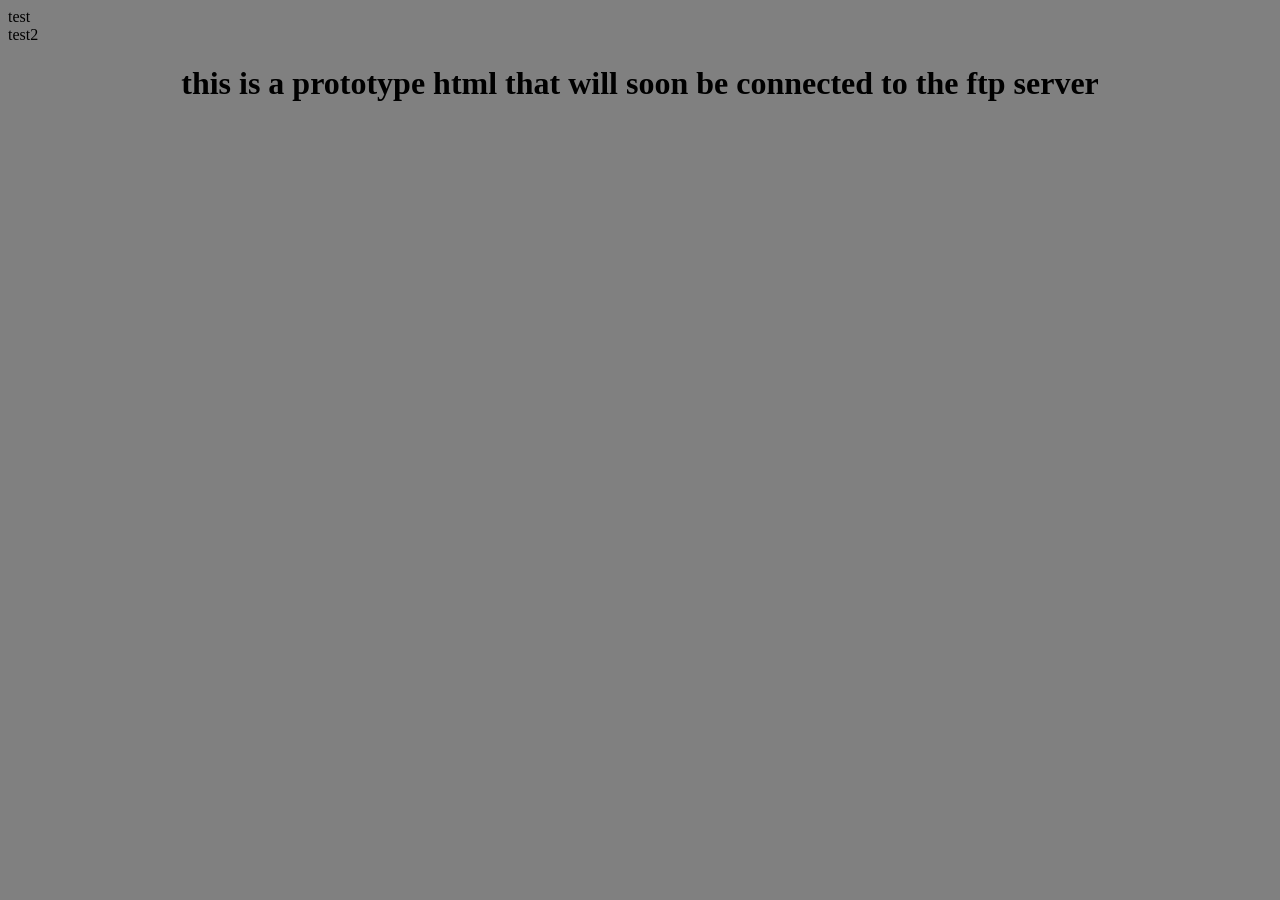
<file: index.html>
<!DOCTYPE html>
<html lang="en">
<head>
    <meta charset="UTF-8">
    <meta name="viewport" content="width=device-width, initial-scale=1.0">
    <title>Buildverse</title>
</head>
<body>
    <div id = "variable">Welcome to Buildverse!</div>
    <input value="Beta key" id = "button1" type="button">
    <input value="Log in" id = "button2" type="button">
    <div id = "test2">lollolololoololololol</div>
<script src="main.js"></script>   
<center><h1>this is a prototype html that will soon be connected to the ftp server</h1></center> 
</body>
</html>
</file>
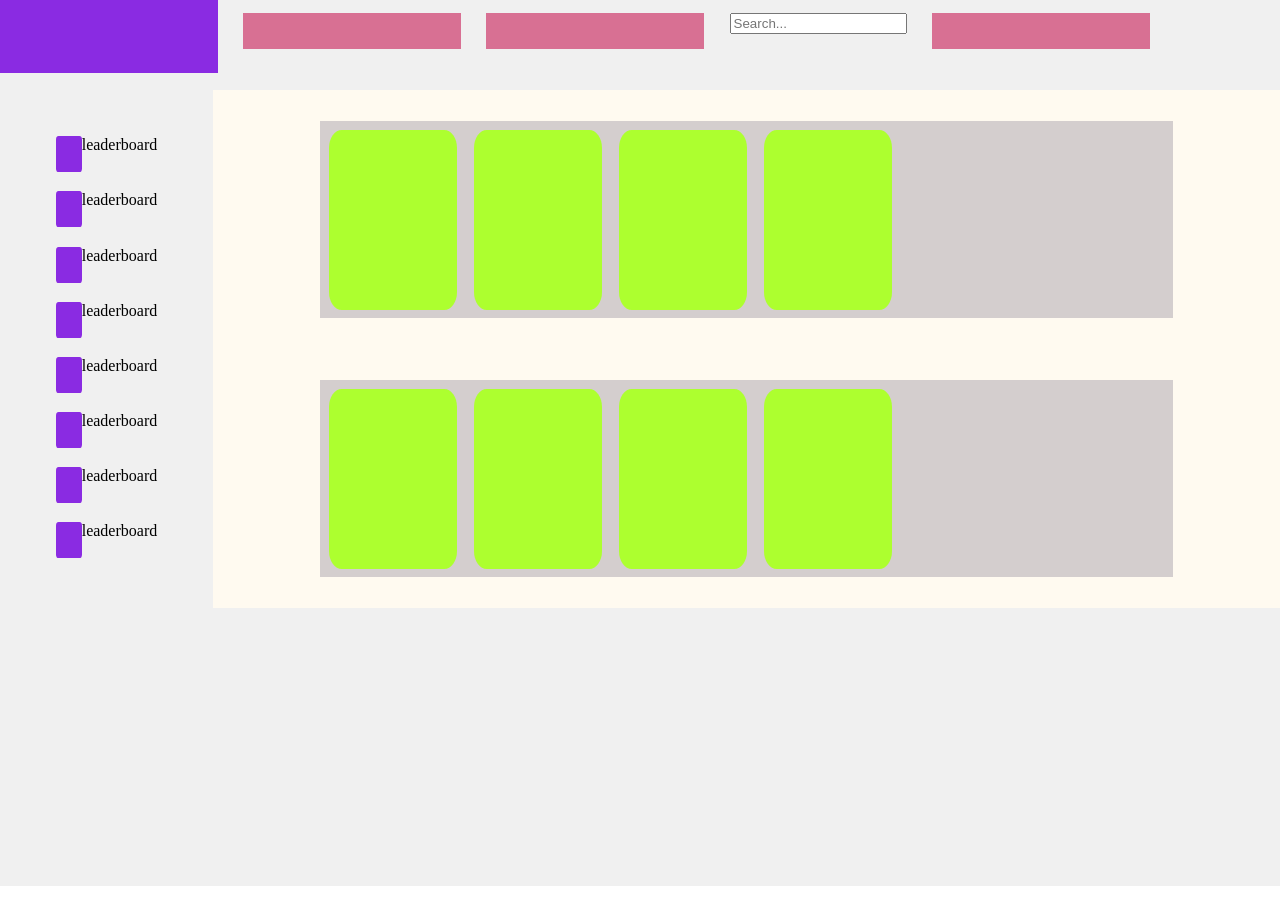
<file: project/index.html>
<!DOCTYPE html>
<html lang="en">
<head>
    <meta charset="UTF-8">
    <meta name="viewport" content="width=device-width, initial-scale=1.0">
    <title>Document</title>
    <link rel="stylesheet" href="style.css">
</head>
<body>
<div class="logo_container">
    <div class="nav_container_logo"></div>
    <div class="header"></div>
    <div class="header"></div>
    <div class="search"><input type="search" placeholder="Search..."></div>
    <div class="header"></div>
</div>
    <div class="container">
        <div class="nav_container">
            <div class="list_nav_container">
                <div class="nav_elem_container">
                    <div class="icon_nav_elem_container"></div>
                    <div class="title_nav_elem_container">leaderboard</div>
                </div>
                <div class="nav_elem_container">
                    <div class="icon_nav_elem_container"></div>
                    <div class="title_nav_elem_container">leaderboard</div>
                </div>
                <div class="nav_elem_container">
                    <div class="icon_nav_elem_container"></div>
                    <div class="title_nav_elem_container">leaderboard</div>
                </div>
                <div class="nav_elem_container">
                    <div class="icon_nav_elem_container"></div>
                    <div class="title_nav_elem_container">leaderboard</div>
                </div>
                <div class="nav_elem_container">
                    <div class="icon_nav_elem_container"></div>
                    <div class="title_nav_elem_container">leaderboard</div>
                </div>
                <div class="nav_elem_container">
                    <div class="icon_nav_elem_container"></div>
                    <div class="title_nav_elem_container">leaderboard</div>
                </div>
                <div class="nav_elem_container">
                    <div class="icon_nav_elem_container"></div>
                    <div class="title_nav_elem_container">leaderboard</div>
                </div>
                <div class="nav_elem_container">
                    <div class="icon_nav_elem_container"></div>
                    <div class="title_nav_elem_container">leaderboard</div>
                </div>
            </div>
        </div>
        <div class="main_container">
            <div class="line">
               <div class="small-box">

               </div>
                <div class="small-box">

                </div>
                <div class="small-box">

                </div>
                <div class="small-box">

                </div>
            </div>
            <div class="line">
                <div class="small-box">

               </div>
                <div class="small-box">

                </div>
                <div class="small-box">

                </div>
                <div class="small-box">

                </div>
                </div>
            </div>
        </div>
    </div>
</body>
</html>
</file>
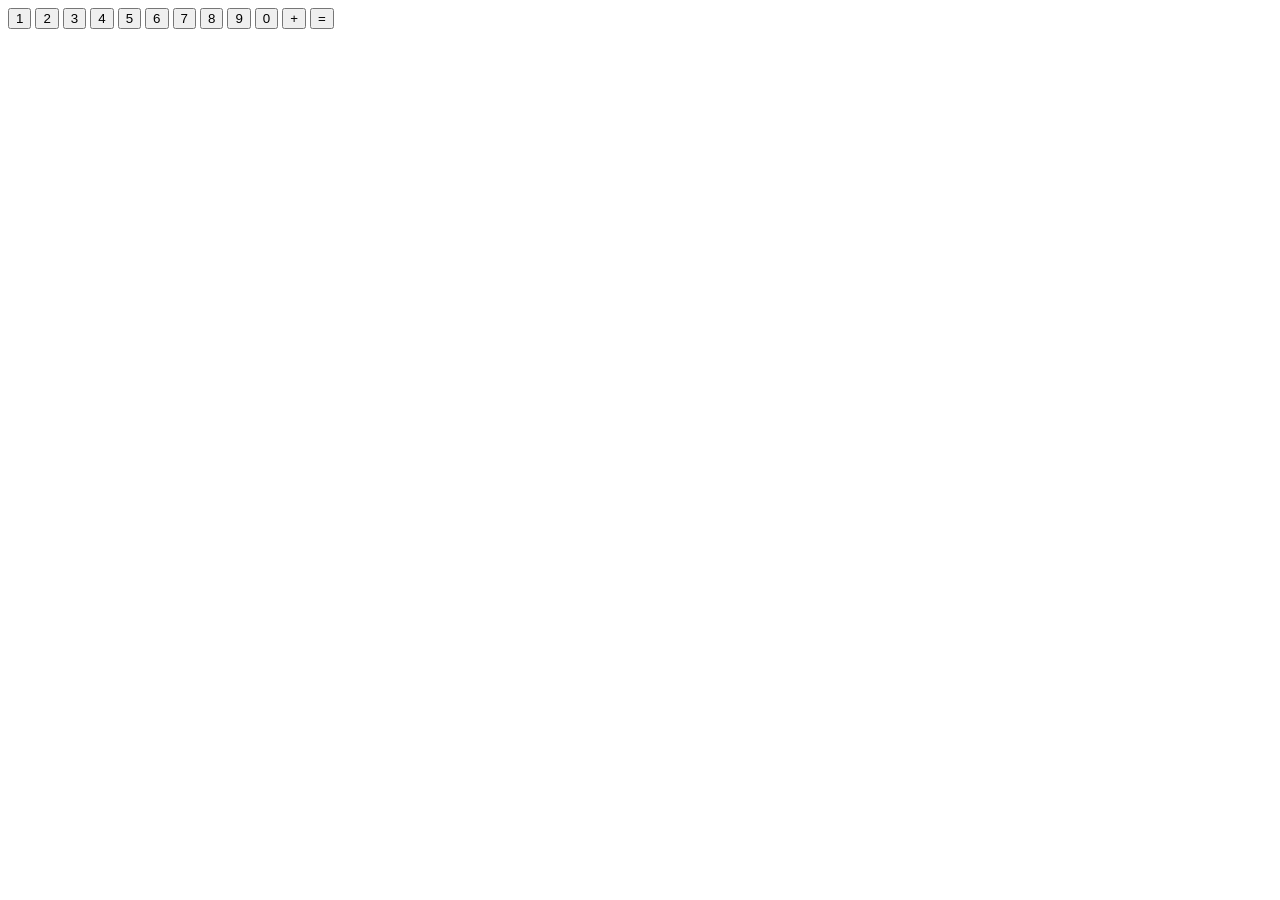
<file: calc.html>
<!DOCTYPE html>
<html lang="en">
<head>
    <meta charset="UTF-8">
    <meta name="viewport" content="width=, initial-scale=1.0">
    <title>Document</title>
</head>
<body>
    <div id = 'Display'></div>
    <button id = 'button1'>1</button>
    <button id = 'button2'>2</button>
    <button id = 'button3'>3</button>
    <button id = 'button4'>4</button>
    <button id = 'button5'>5</button>
    <button id = 'button6'>6</button>
    <button id = 'button7'>7</button>
    <button id = 'button8'>8</button>
    <button id = 'button9'>9</button>
    <button id = 'button0'>0</button>
    <button id = 'plusbutton'>+</button>
    <button id = 'equalbutton'>=</button>
    <script src = '2.js'></script>
</body>
</html>
</file>
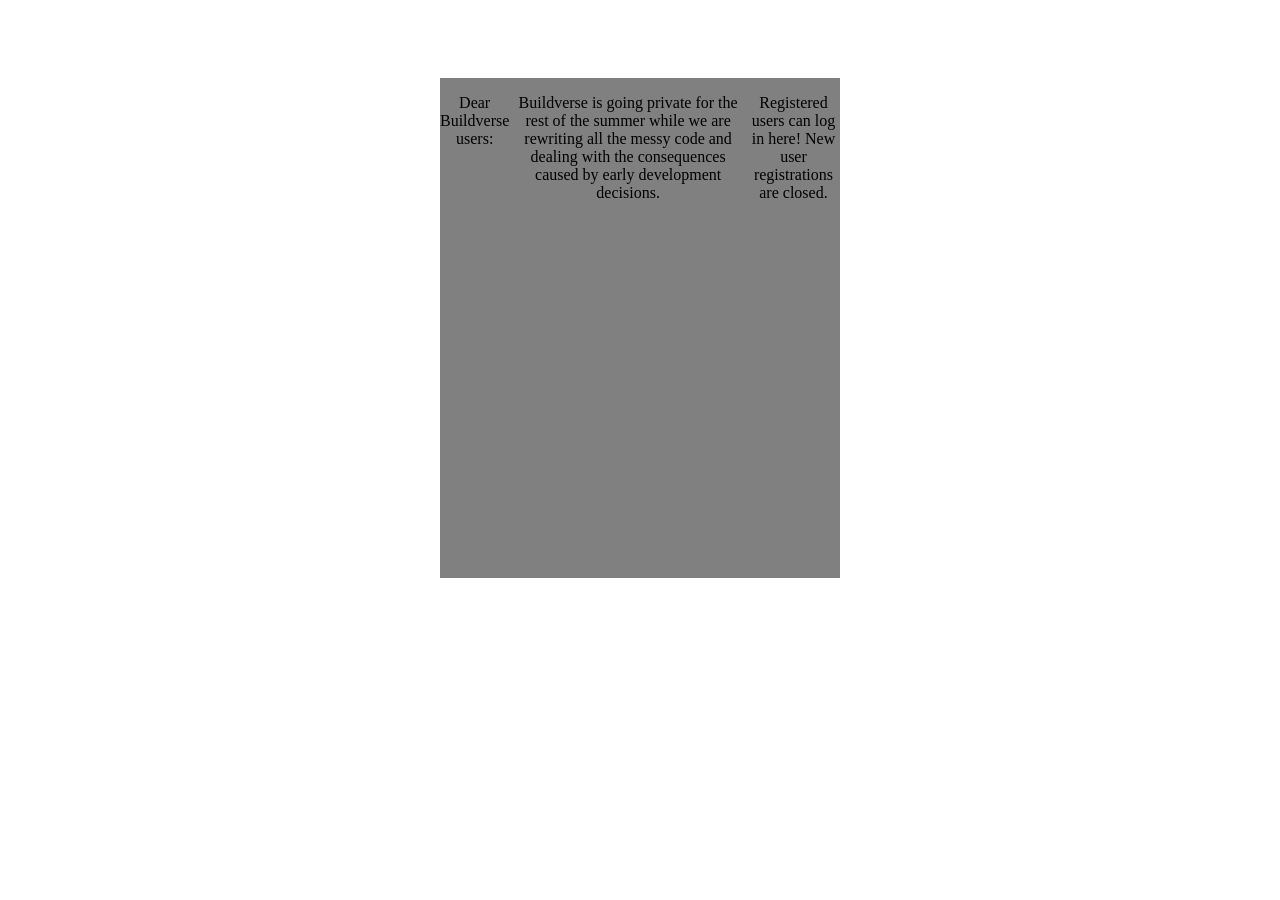
<file: flex.html>
<!DOCTYPE html>
<html lang="en">
<head>
    <meta charset="UTF-8">
    <meta name="viewport" content="width=device-width, initial-scale=1.0">
    <title>Document</title>
    <link rel="stylesheet" href="flex.css">
</head>
<body>
    <div class="block"> 
        <p>Dear Buildverse users:</p>
        <p>Buildverse is going private for the rest of the summer while we are rewriting all the messy code and dealing with the consequences caused by early development decisions.</p>
        <p>Registered users can log in <a href="login.aspx">here</a>! New user registrations are closed.</p>
    </div>
</body>
</html>
</file>
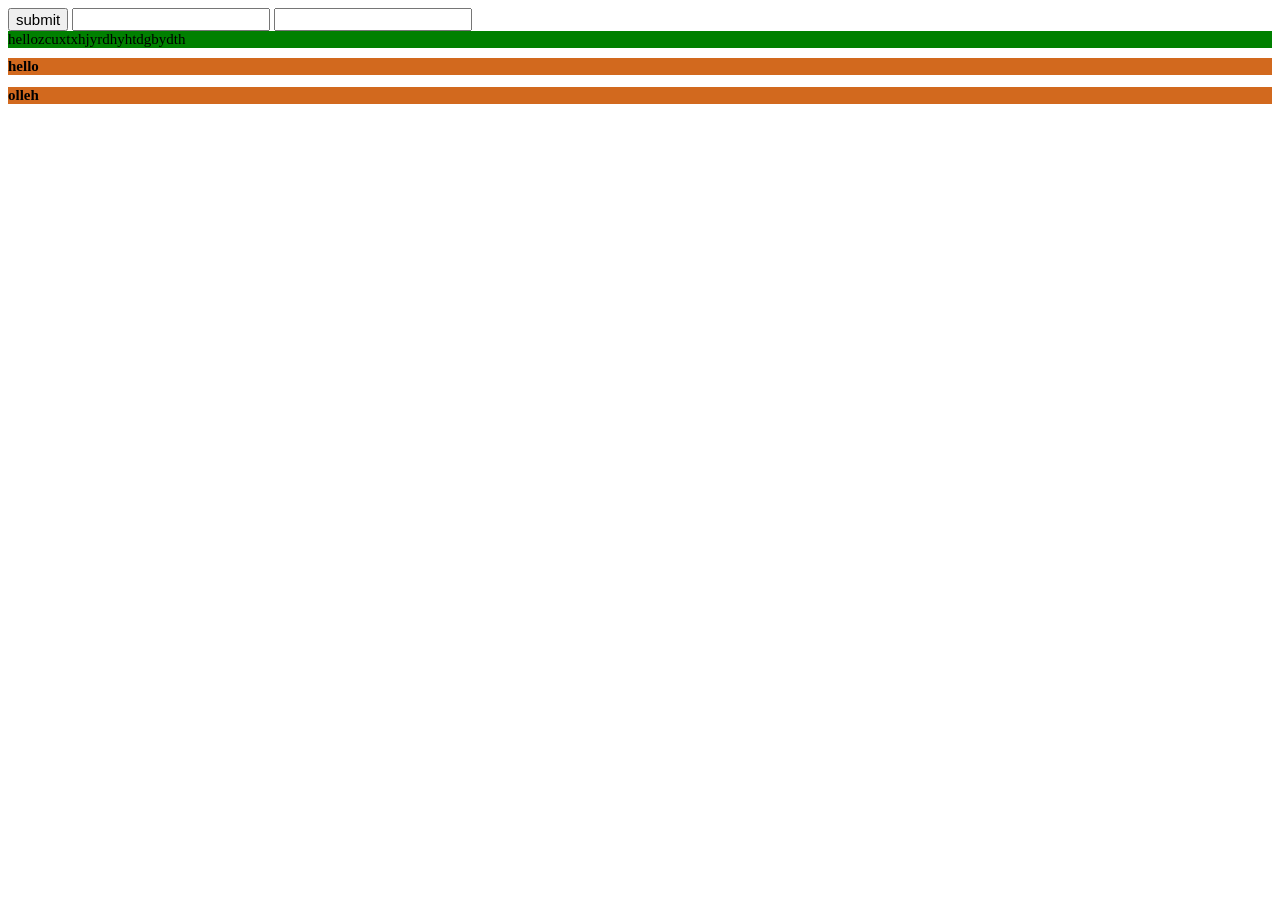
<file: form.html>
<!DOCTYPE html>
<html lang="en">
<head>
    <meta charset="UTF-8">
    <meta name="viewport" content="width=device-width, initial-scale=1.0">
    <title>Document</title>
    <link rel="stylesheet" href="style.css">
    <style>
        div{
            background-color: red;
        }
    </style>
</head>
<body>
    <form action="" method="post" id="form1"> <button id="nameButton" >submit</button> <input type="text" name="nameInput"> <input type="password"></form>
    <script src = 'form.js'></script>
    <article></article>
    <nav></nav>
    <main></main>
    <footer></footer>
    <header></header>
    <aside></aside>
    <address></address>
    <section></section>

    <div style="background-color: green;">hellozcuxtxhjyrdhyhtdgbydth</div>

    <div class="block"></div> <div id="nav"></div> <div class="redblock"></div>

    <h1>hello</h1> <h2>olleh</h2>
</body>
</html>
</file>
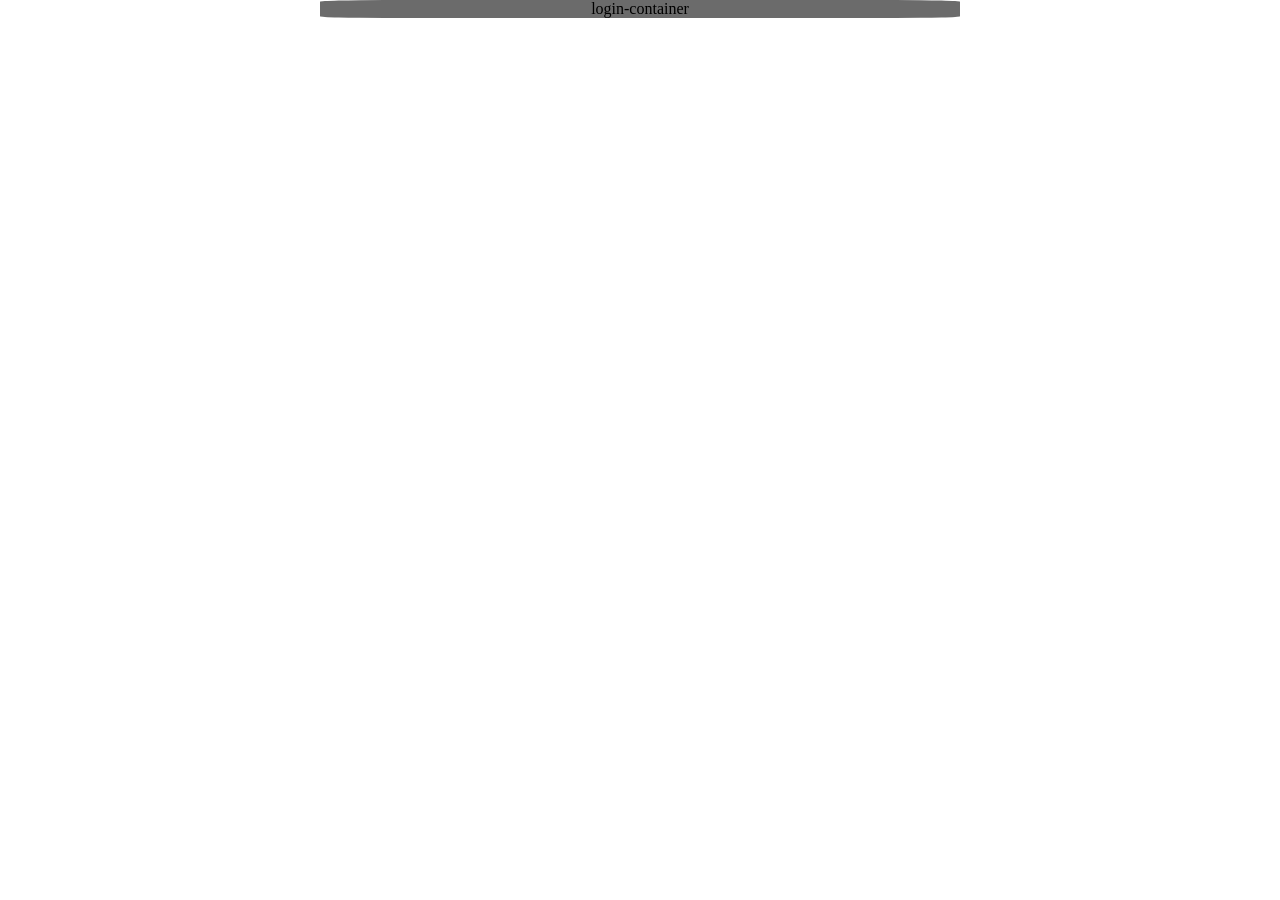
<file: project/login.html>
<!DOCTYPE html>
<html lang="en">
<head>
    <meta charset="UTF-8">
    <meta name="viewport" content="width=device-width, initial-scale=1.0">
    <title>Document</title>
    <link rel="stylesheet" href="style.css">
</head>
<body>
    <center><div class="login-container"><center>login-container</center></div></center>
</body>
</html>
</file>
<file: project/style.css>
body {
    padding: 0;
    margin: 0;
    align-content: center;
}

.container {
    background-color: #F0F0F0;
    width: 100%;
    height: 100%;
    display: flex;
}

.nav_container {
    background-color: #F0F0F0;
    height: 87vh;
    width: 20%;
    display: flex;
    flex-direction: column;
    margin-top: 1%;
}

.main_container {
    background-color: floralwhite;
    height: 100%;
    width: 100%;

    display: flex;
    flex-direction: column;
    justify-content: center;
    align-items: center;
}

.header {
    background-color: #d87093;
    margin-top: 1%;
    width: 17%;
    height: 40%;
    margin-left: 2%;
    flex-direction: column;        
}

.header2 {
background-color: #d87093;
    margin-top: 1%;
    width: 17%;
    height: 40%;
    margin-left: 20px;
    flex-direction: column;    
}

.header3 {
background-color: #d87093;
    margin-top: 1%;
    width: 17%;
    height: 40%;
    margin-left: 20px;
    flex-direction: column;    
}

.search {
    margin-top: 1%; 
    margin-left: 2%; 
}

.logo_container {
    background-color: #F0F0F0;
    width: 100vw;          
    height: 10vh;  
    display: flex;                 
}

.list_nav_container {
    background-color: #F0F0F0;
    width: 100%;
    height: 60%;

    display: flex;
    flex-direction: column;
    justify-content: center;
    align-items: center;
}


.nav_elem_container {
    display: flex;
    margin-top: 9%;
}

.nav_container_logo {
    width: 17%;
    height: 72.90px;
    background-color: blueviolet;
    margin-top: 0px;
}

.icon_nav_elem_container {
    width: 2vw;
    height: 4vh;
    background-color: blueviolet;
    border-radius: 10%;
}

.spacer {
    margin-bottom: 1%;
}

.avatar {
    width: 20%;
    height: 50%;
    background-color: blueviolet;
    display: flex;
}

.line {
    background-color: rgb(212, 206, 206);
    width: 80%;
    height: auto;
    margin: 31px;
    display: flex;
}

.testline {
    background-color: rgb(212, 206, 206);
    width: 50%;
    height: 30%;
    margin: 31px;
    display: flex;
}

.line1 {
    width: 250px;
    height: 250px;
    background-color: white;
    margin: 30px;
}

.line1.first {
    width: 50%;
    display: flex;
}

.line1.second {
    width: 30%;
    margin-left: 0;
    margin-right: 0;
}

.line1.third {
    width: 20%;
}

.line1.fourth {
    width: 20%;
}

.small-box {
    margin: 1%;
    width: 10vw;
    height: 20vh;
    background-color: greenyellow;
    border-radius: 10%;
}

.login-container {
    width: 50%;
    height: 100%;
    background-color: #00000094;
    border-radius: 10%;
}
</file>
<file: flex.css>
body{
    display: flex; 
    justify-content: center;
}

.block {
    margin-top: 70px;
    width: 400px;
    height: 500px;
    background-color:grey;
    display: flex;
    text-align: center;
    flex-direction: line;
}

.block a {
    color: inherit;
    text-decoration: none;
}
</file>
<file: style.css>
* {
    font-size: 15px;
}

div {
    background-color: blue;
}

.block {
    background-color: aliceblue;
}

#nav {
    background-color: blueviolet;
}

h1, h2, .redblock {
    background-color: chocolate;
}
</file>
